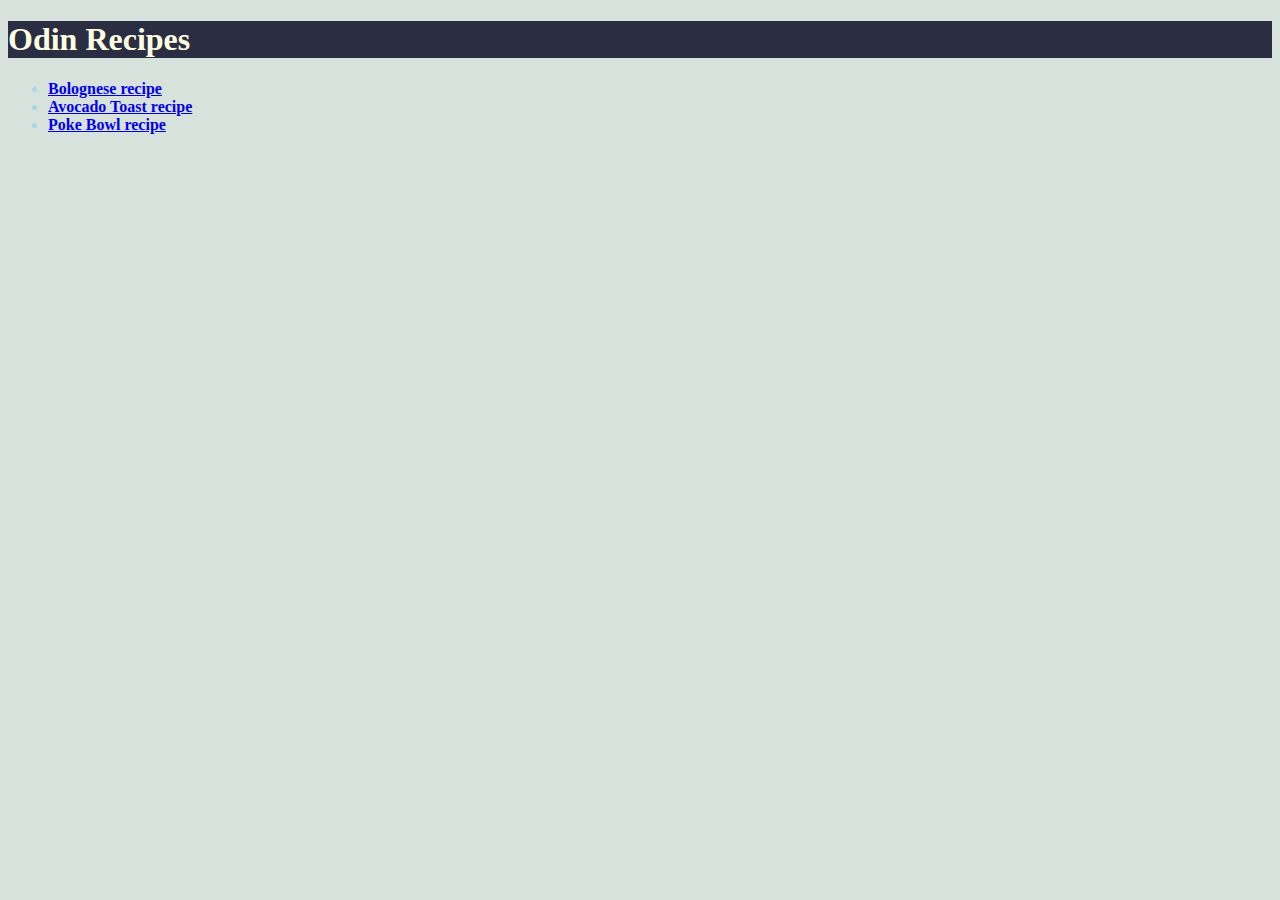
<file: index.html>
<!DOCTYPE html>
<html lang="en">

    <head>
        <meta charset="UTF-8">
        <meta http-equiv="X-UA-Compatible" content="IE=edge">
        <meta name="viewport" content="width=device-width, initial-scale=1.0">
        <link rel="stylesheet" href="style.css">
        <title>Recipes</title>
    </head>

    <body class="index">
        <h1>Odin Recipes</h1>
        <ul>
            <li> <a href="./recipes/bolognese.html">Bolognese recipe</a></li>
            <li><a href="./recipes/avocadoT.html">Avocado Toast recipe</a></li>
            <li><a href="./recipes/pokebowl.html">Poke Bowl recipe</a></li>
        </ul>
    
    </body>

</html>
</file>
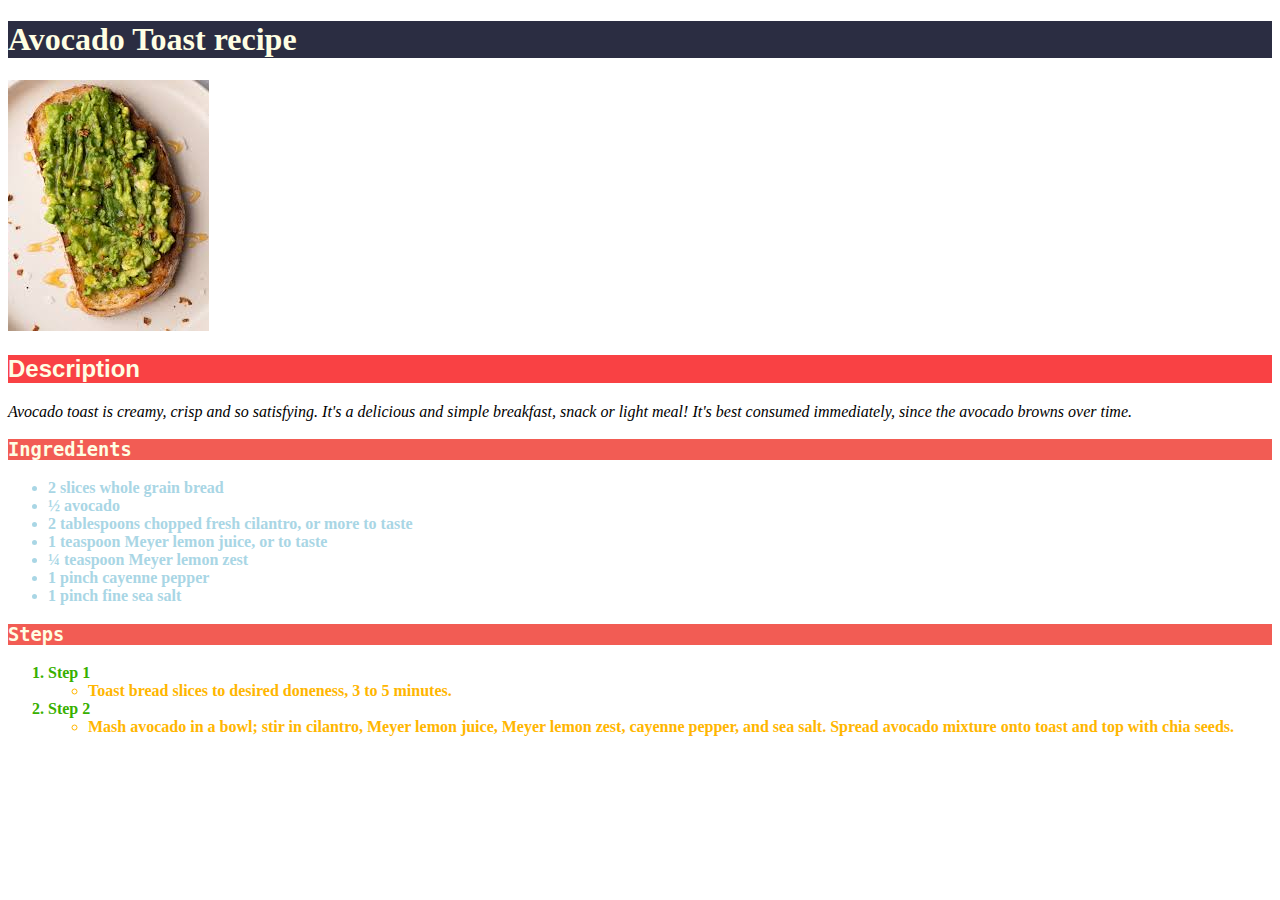
<file: recipes/avocadoT.html>
<!DOCTYPE html>
<html lang="en">

    <head>
        <meta charset="UTF-8">
        <meta http-equiv="X-UA-Compatible" content="IE=edge">
        <meta name="viewport" content="width=device-width, initial-scale=1.0">
        <link rel="stylesheet" href="../style.css">
        <title>Avocado Toast recipe</title>
    </head>

    <body>
        <h1>Avocado Toast recipe</h1>
        <img src="../images/avocado.jpeg" alt="Avocado Toast">
        <h2>Description</h2>
        <p>Avocado toast is creamy, crisp and so satisfying. It's a delicious and simple breakfast, snack or light meal!
            It's best consumed immediately, since the avocado browns over time.</p>

        <h3>Ingredients</h3>
        <ul>
            <li>2 slices whole grain bread</li>
            <li>½ avocado</li>
            <li>2 tablespoons chopped fresh cilantro, or more to taste</li>
            <li>1 teaspoon Meyer lemon juice, or to taste</li>
            <li>¼ teaspoon Meyer lemon zest</li>
            <li>1 pinch cayenne pepper</li>
            <li>1 pinch fine sea salt</li>
        </ul>
        <h3>Steps</h3>

        <ol>
            <li>Step 1</li>
            <ul>
                <li>Toast bread slices to desired doneness, 3 to 5 minutes.</li>
            </ul>
            <li>Step 2</li>
            <ul>
                <li>Mash avocado in a bowl; stir in cilantro, Meyer lemon juice, Meyer lemon zest, cayenne pepper, and
                    sea salt. Spread avocado mixture onto toast and top with chia seeds.</li>
            </ul>
        </ol>
    </body>

</html>
</file>
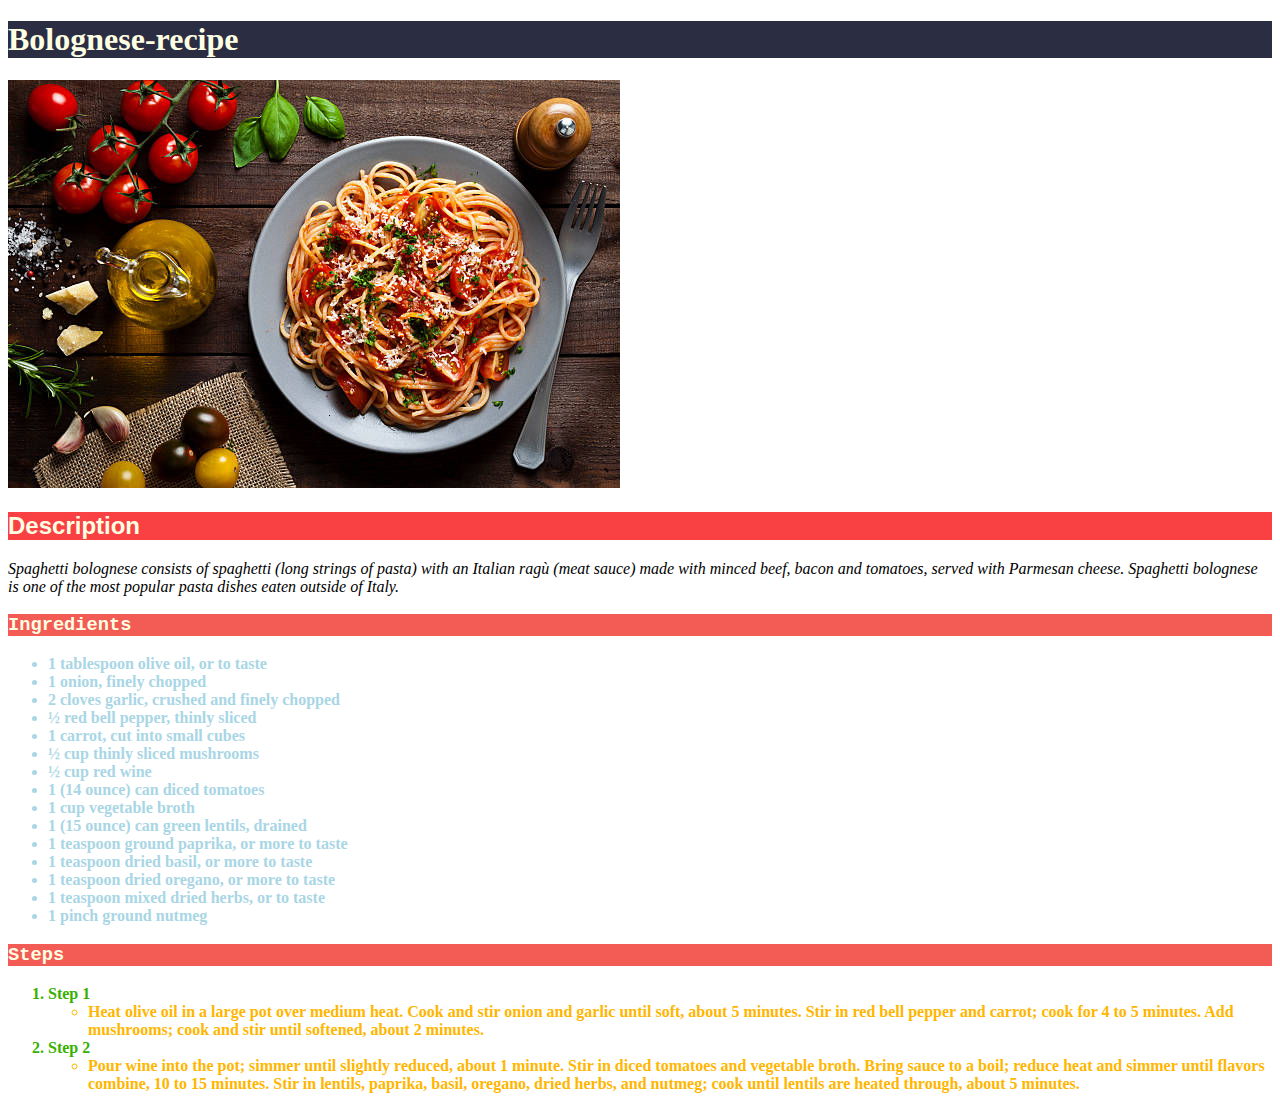
<file: recipes/bolognese.html>
<!DOCTYPE html>
<html lang="en">

    <head>
        <meta charset="UTF-8">
        <meta http-equiv="X-UA-Compatible" content="IE=edge">
        <meta name="viewport" content="width=device-width, initial-scale=1.0">
        <link rel="stylesheet" href="../style.css">
        <title>Bolognese-recipe</title>
    </head>

    <body>
        <h1>Bolognese-recipe</h1>
        <img src="../images/bolo.jpeg" alt="Bolognese picture">
        <h2>Description</h2>
        <p>Spaghetti bolognese consists of spaghetti (long strings of pasta) with an Italian ragù (meat sauce) made with
            minced beef, bacon and tomatoes, served with Parmesan cheese. Spaghetti bolognese is one of the most popular
            pasta dishes eaten outside of Italy.
        </p>
        <h3>Ingredients</h3>
        <ul>
            <li>1 tablespoon olive oil, or to taste</li>
            <li>1 onion, finely chopped</li>
            <li>2 cloves garlic, crushed and finely chopped</li>
            <li>½ red bell pepper, thinly sliced</li>
            <li>1 carrot, cut into small cubes</li>
            <li>½ cup thinly sliced mushrooms</li>
            <li>½ cup red wine</li>
            <li>1 (14 ounce) can diced tomatoes</li>
            <li>1 cup vegetable broth</li>
            <li>1 (15 ounce) can green lentils, drained</li>
            <li>1 teaspoon ground paprika, or more to taste</li>
            <li>1 teaspoon dried basil, or more to taste</li>
            <li>1 teaspoon dried oregano, or more to taste</li>
            <li>1 teaspoon mixed dried herbs, or to taste</li>
            <li>1 pinch ground nutmeg</li>
        </ul>

        <h3>Steps</h3>
        <ol>
            <li>Step 1</li>
            <ul>
                <li>Heat olive oil in a large pot over medium heat. Cook and stir onion and garlic until soft, about 5
                    minutes. Stir in red bell pepper and carrot; cook for 4 to 5 minutes. Add mushrooms; cook and stir
                    until softened, about 2 minutes.</li>
            </ul>
            <li>Step 2</li>
            <ul>
                <li>Pour wine into the pot; simmer until slightly reduced, about 1 minute. Stir in diced tomatoes and
                    vegetable broth. Bring sauce to a boil; reduce heat and simmer until flavors combine, 10 to 15
                    minutes. Stir in lentils, paprika, basil, oregano, dried herbs, and nutmeg; cook until lentils are
                    heated through, about 5 minutes.</li>
            </ul>
        </ol>
    </body>

</html>
</file>
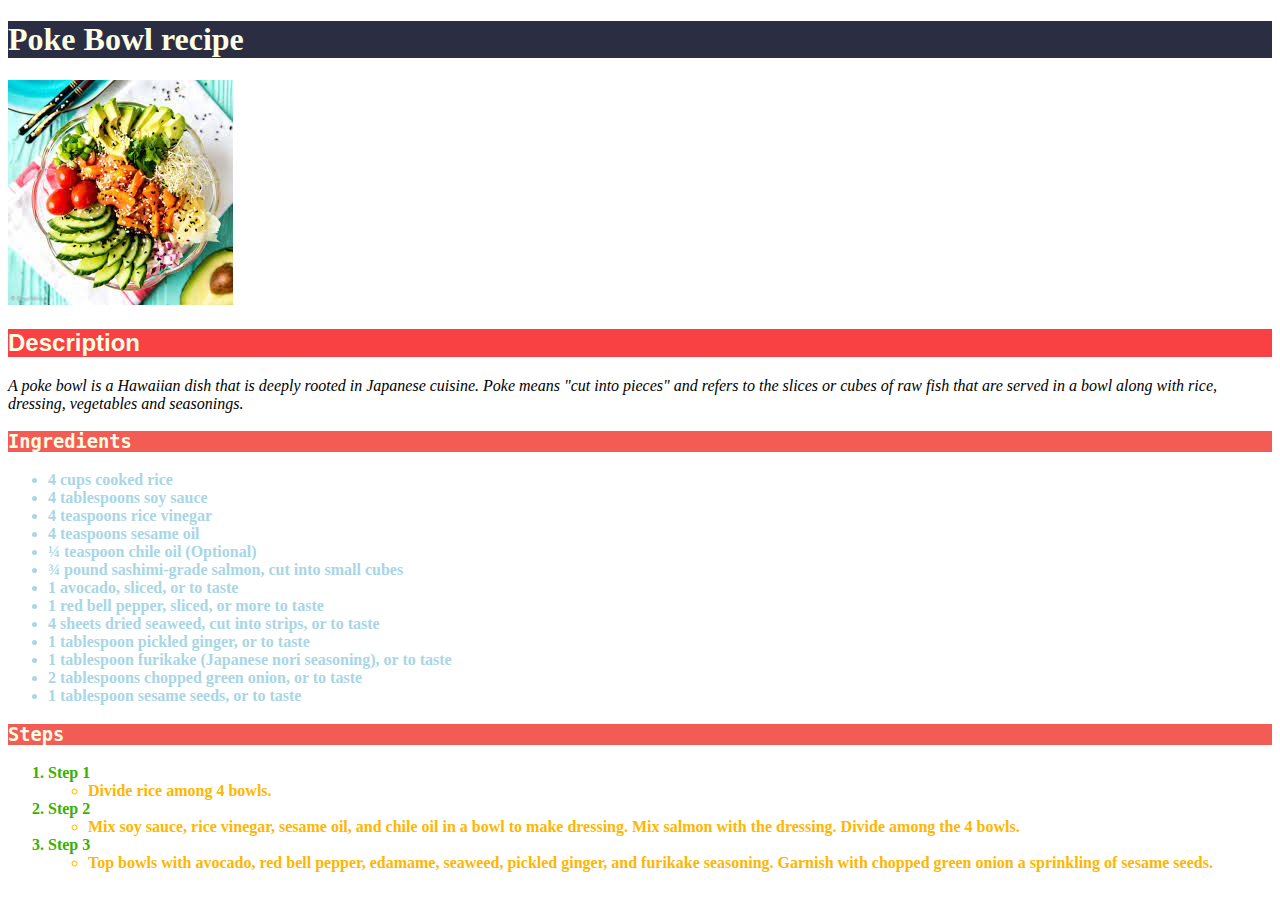
<file: recipes/pokebowl.html>
<!DOCTYPE html>
<html lang="en">

    <head>
        <meta charset="UTF-8">
        <meta http-equiv="X-UA-Compatible" content="IE=edge">
        <meta name="viewport" content="width=device-width, initial-scale=1.0">
        <link rel="stylesheet" href="../style.css">
        <title>Poke bowl recipe</title>
    </head>

    <body>
        <h1>Poke Bowl recipe</h1>
        <img src="../images/pokebowl.jpeg" alt="Poke Bowl">
        <h2>Description</h2>
        <p>A poke bowl is a Hawaiian dish that is deeply rooted in Japanese cuisine. Poke means "cut into pieces" and
            refers to the slices or cubes of raw fish that are served in a bowl along with rice, dressing, vegetables
            and seasonings.</p>
        <h3>Ingredients</h3>
        <ul>
            <li>4 cups cooked rice</li>
            <li>4 tablespoons soy sauce</li>
            <li>4 teaspoons rice vinegar</li>
            <li>4 teaspoons sesame oil</li>
            <li>¼ teaspoon chile oil (Optional)</li>
            <li>¾ pound sashimi-grade salmon, cut into small cubes</li>
            <li>1 avocado, sliced, or to taste</li>
            <li>1 red bell pepper, sliced, or more to taste</li>
            <li>4 sheets dried seaweed, cut into strips, or to taste</li>
            <li>1 tablespoon pickled ginger, or to taste</li>
            <li>1 tablespoon furikake (Japanese nori seasoning), or to taste</li>
            <li>2 tablespoons chopped green onion, or to taste</li>
            <li>1 tablespoon sesame seeds, or to taste</li>
        </ul>

        <h3>Steps</h3>

        <ol>
            <li>Step 1</li>
            <ul>
                <li>Divide rice among 4 bowls.</li>
            </ul>
            <li>Step 2</li>
            <ul>
                <li>Mix soy sauce, rice vinegar, sesame oil, and chile oil in a bowl to make dressing. Mix salmon with
                    the dressing. Divide among the 4 bowls.</li>
            </ul>
            <li>Step 3</li>
            <ul>
                <li>Top bowls with avocado, red bell pepper, edamame, seaweed, pickled ginger, and furikake
                    seasoning. Garnish with chopped green onion a sprinkling of sesame seeds.</li>
            </ul>
        </ol>

    </body>

</html>
</file>
<file: style.css>
.index {
    background-color: #d8e2dc;
}

h1 {
   color: #fefee3;
    background-color: #2b2d42;
    font-family: "Copperplate", Papurys, fantasy;
}

h2 {
    color: #fefee3;
    background-color: #f94144;
    font-family: "Verdana", Arial, sans-serif;
}

h3 {
    color: #fefee3;
    background-color: #f25c54;
    font-family: "Monaco",Lucida Console, monospace;
}

img {
    width:auto;
    height: auto;
}

p {
    font-style: italic;
}

li {
    font-weight: 700;
    color: #a9d6e5;
}

ol > li {
    color: #38b000;
}

ol>ul>li {
    color: #ffb600;
}
</file>
